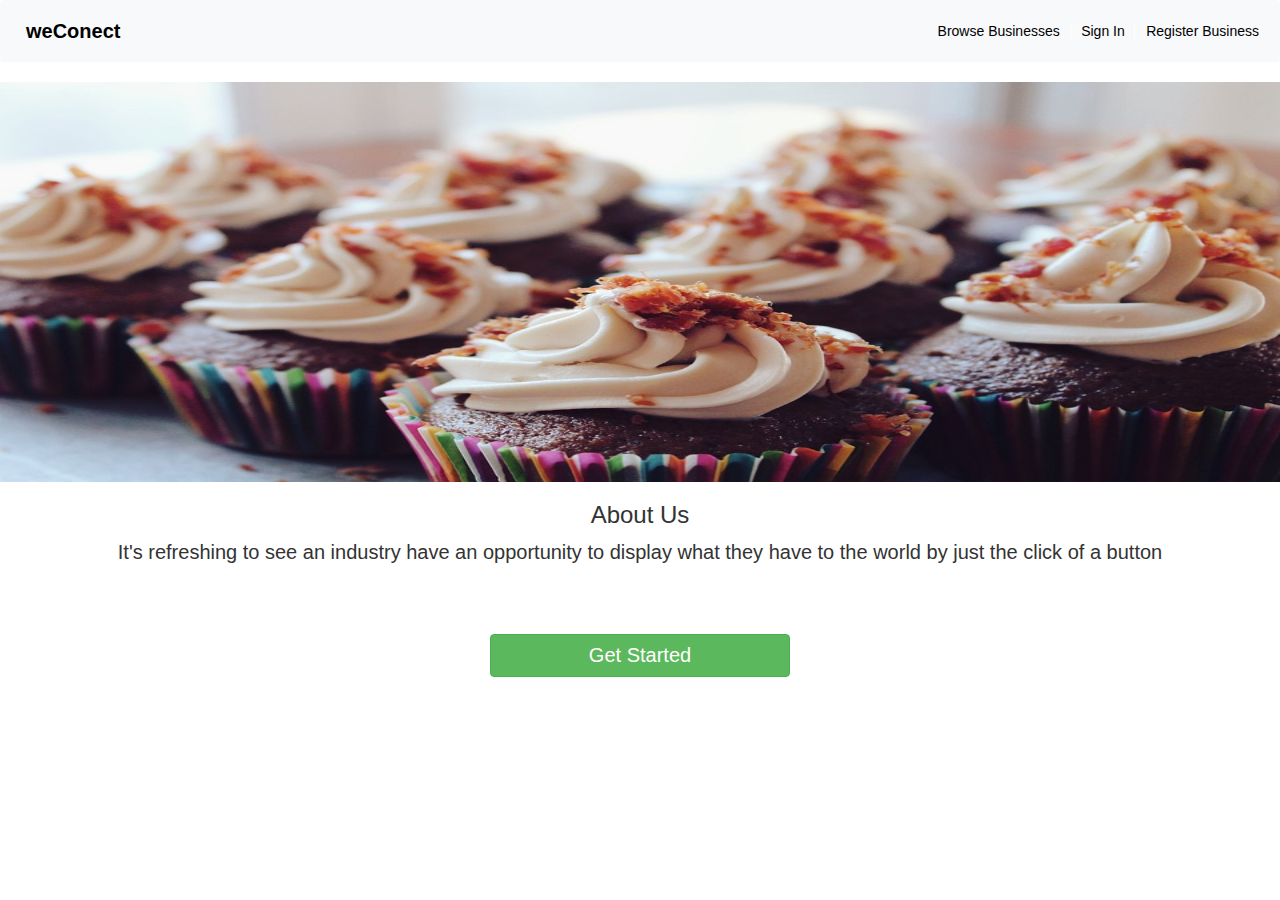
<file: designs/UI/index.html>
<!DOCTYPE html>
<html>
<head>

	<meta charset="UTF-8">
    <link rel="stylesheet" href="https://maxcdn.bootstrapcdn.com/bootstrap/4.0.0/css/bootstrap.min.css" integrity="sha384-Gn5384xqQ1aoWXA+058RXPxPg6fy4IWvTNh0E263XmFcJlSAwiGgFAW/dAiS6JXm" crossorigin="anonymous">
    <link rel="stylesheet" href="bootstrap\css\bootstrap.min.css">
    <link rel="stylesheet" href="style.css">

	<title>weConnect.com</title>
</head>
<body>
	<div> 

		<nav class="navbar navbar-expand-lg fixed-top bg-light">
			<a class="navbar-brand" href="index.html">weConect</a>
			<div class="collapse navbar-collapse" id="navbarSupportedContent">
				<ul class="navbar-nav mr-auto">
					<!-- <li class="nav-item active">
						<a class="nav-link" href="profile">Your Profile</a>
					</li> -->  <!-- only active when user is logged in -->
				</ul>

			</div> <!-- collapse navbar-collapse -->

			<a class="nav-link" href="businesses.html">Browse Businesses</a>  | &nbsp;
			<a class="signin" href="user-login.html">Sign In</a> &nbsp; |
			<a class="nav-link" href="registerbus.html">Register Business</a>

			
		</nav>

		<div class="header">
			<img src="images/header.jpg" class="img-fluid" alt="Responsive image">
		</div> <!-- images -->

		<div class="content">
			<h3>About Us</h3>
			<p>It's refreshing to see an industry have an opportunity to display what they have to the world by just the click of a button</p><br><br>
			<button type="button" class="btn btn-primary btn-success"> <a href="user-register.html"> </a>Get Started </button>
			
		</div> <!-- about us -->


	</div>

</body>
</html>
</file>
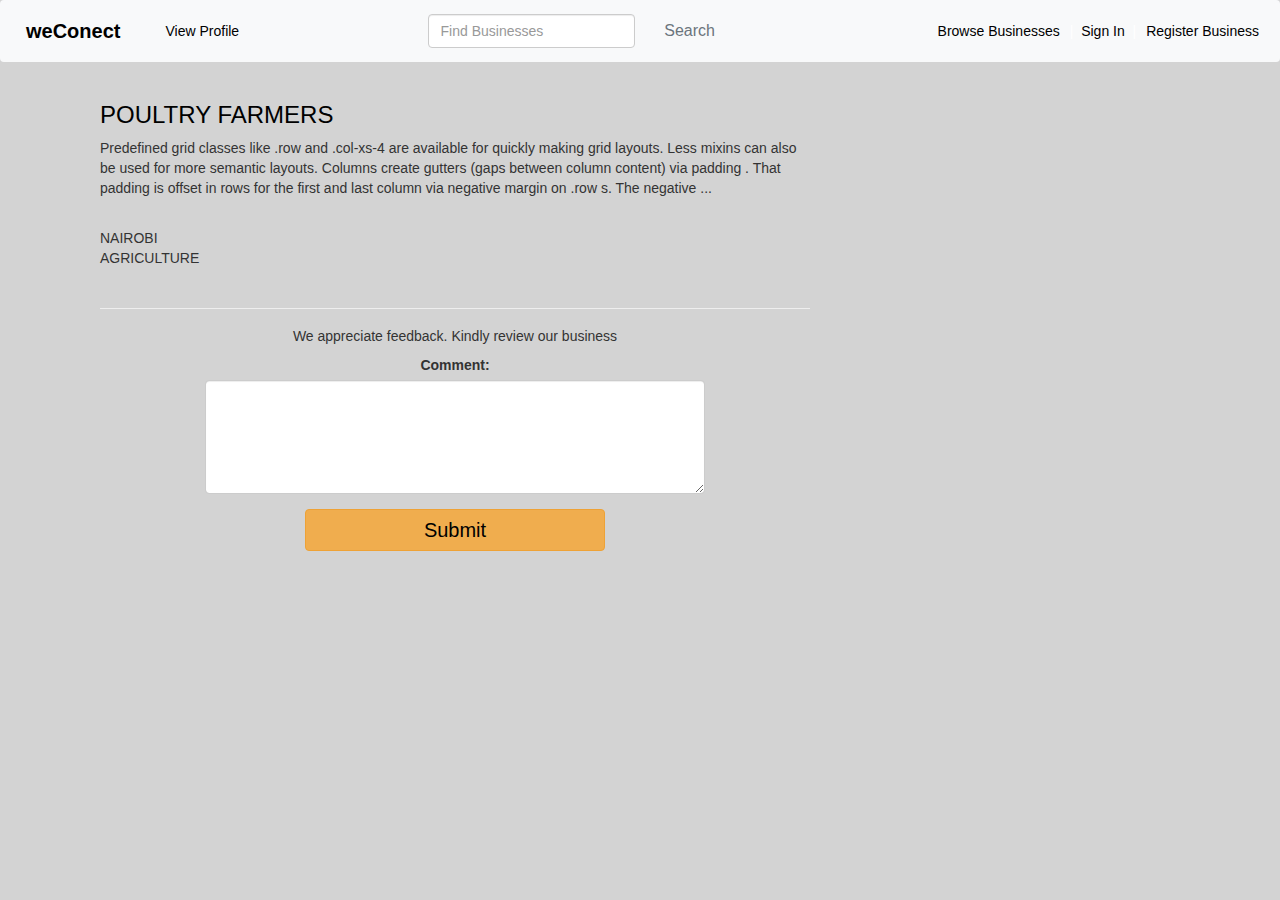
<file: designs/UI/business-profile.html>
<!DOCTYPE html>
<html>
<head>

	<meta charset="UTF-8">
    <link rel="stylesheet" href="https://maxcdn.bootstrapcdn.com/bootstrap/4.0.0/css/bootstrap.min.css" integrity="sha384-Gn5384xqQ1aoWXA+058RXPxPg6fy4IWvTNh0E263XmFcJlSAwiGgFAW/dAiS6JXm" crossorigin="anonymous">
    <link rel="stylesheet" href="bootstrap\css\bootstrap.min.css">
    <link rel="stylesheet" href="style.css">
    <link rel="stylesheet" href="business-profile.css">

	<title>weConnect</title>
</head>
<body>
	
	<div> 

		<nav class="navbar navbar-expand-lg fixed-top bg-light">
			<a class="navbar-brand" href="index.html">weConect</a>
			<div class="collapse navbar-collapse" id="navbarSupportedContent">
				<ul class="navbar-nav mr-auto">
					<li class="nav-item active">
						<a class="nav-link" href="user-profile.html">View Profile</a>
					</li>  <!-- only active when user is logged in -->
				</ul> 
							

				<!-- <div class="row">

					<div class="col-lg-6">

						<div class="input-group" >
					        <input type="text" class="form-control" placeholder="Search Businesses">
					    </div>

					</div>
				</div>  --><!-- for automated search, might use it -->

			</div> <!-- collapse navbar-collapse -->
			<form class="form-inline my-2 my-lg-0">
				<input class="form-control mr-sm-2" type="text" placeholder="Find Businesses">
				<button id="button-search" class="btn btn-outline-secondary" type="submit">Search</button>
			</form>

			<a class="nav-link" href="businesses.html">Browse Businesses</a>  | &nbsp;
			<a class="signin" href="user-login.html">Sign In</a> &nbsp; |
			<a class="nav-link" href="register-bus.html">Register Business</a>

			
		</nav>
	</div> <!-- nav -->

	<div class="container">
		<div class="col-sm-8" >
			<div id="content">
				<a href="business-profile.html"><h3>POULTRY FARMERS</h3></a>
					<P>Predefined grid classes like .row and .col-xs-4 are available for quickly making grid layouts. Less mixins can also be used for more semantic layouts. Columns create gutters (gaps between column content) via padding . That padding is offset in rows for the first and last column via negative margin on .row s. The negative ...</P> <br>

					NAIROBI <br>
					AGRICULTURE<br><br>

					<hr>
				<div id="comments">
					<h5>We appreciate feedback. Kindly review our business</h5>
					<form>
					<div class="form-group">
					  <label for="comment">Comment:</label>
					  <textarea class="form-control" rows="5" id="comment"></textarea>
					</div>
					<button type="submit" class="btn btn-warning" id="btn-submit">Submit</button>
					</form>

					<div>

						
						
					</div> <!-- display comments -->
					
				</div> <!-- comments -->

			</div> <!-- content -->
		</div> <!-- body column -->
	</div> <!-- container -->


</body>
</html>
</file>
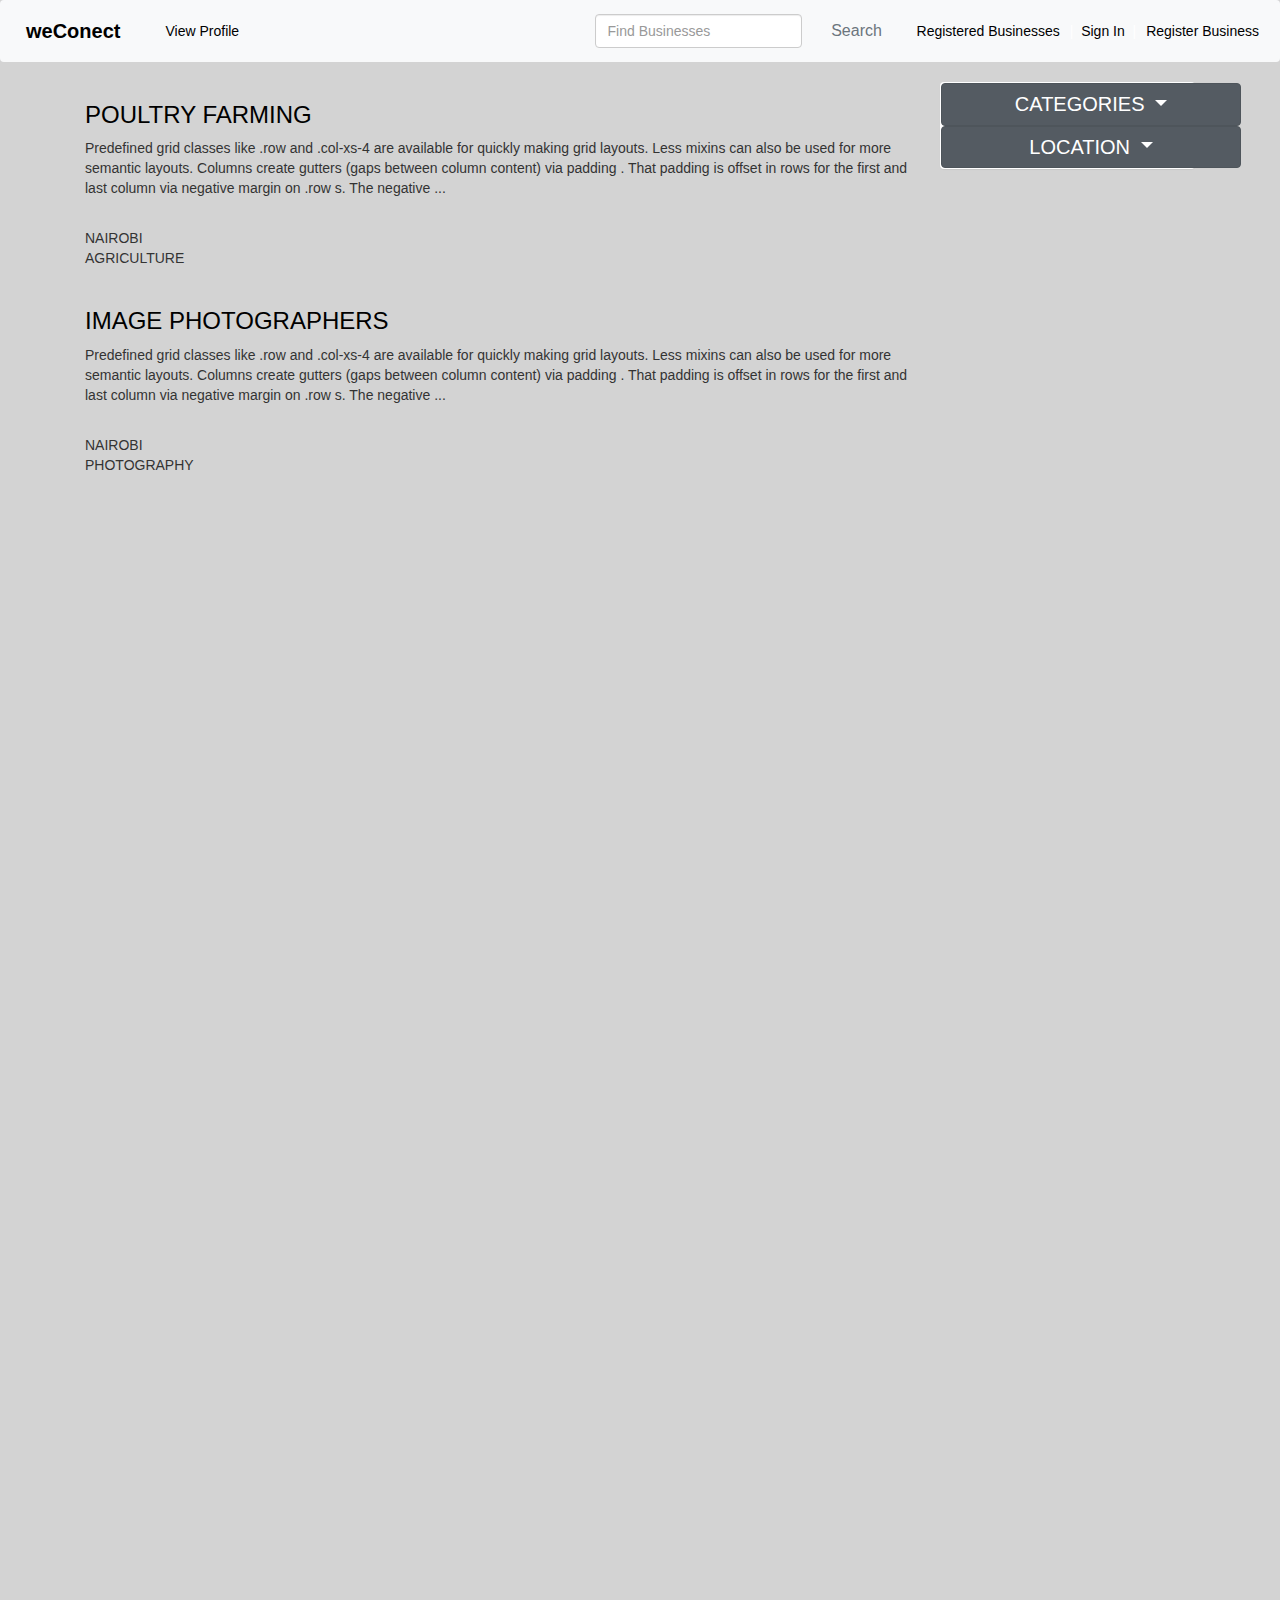
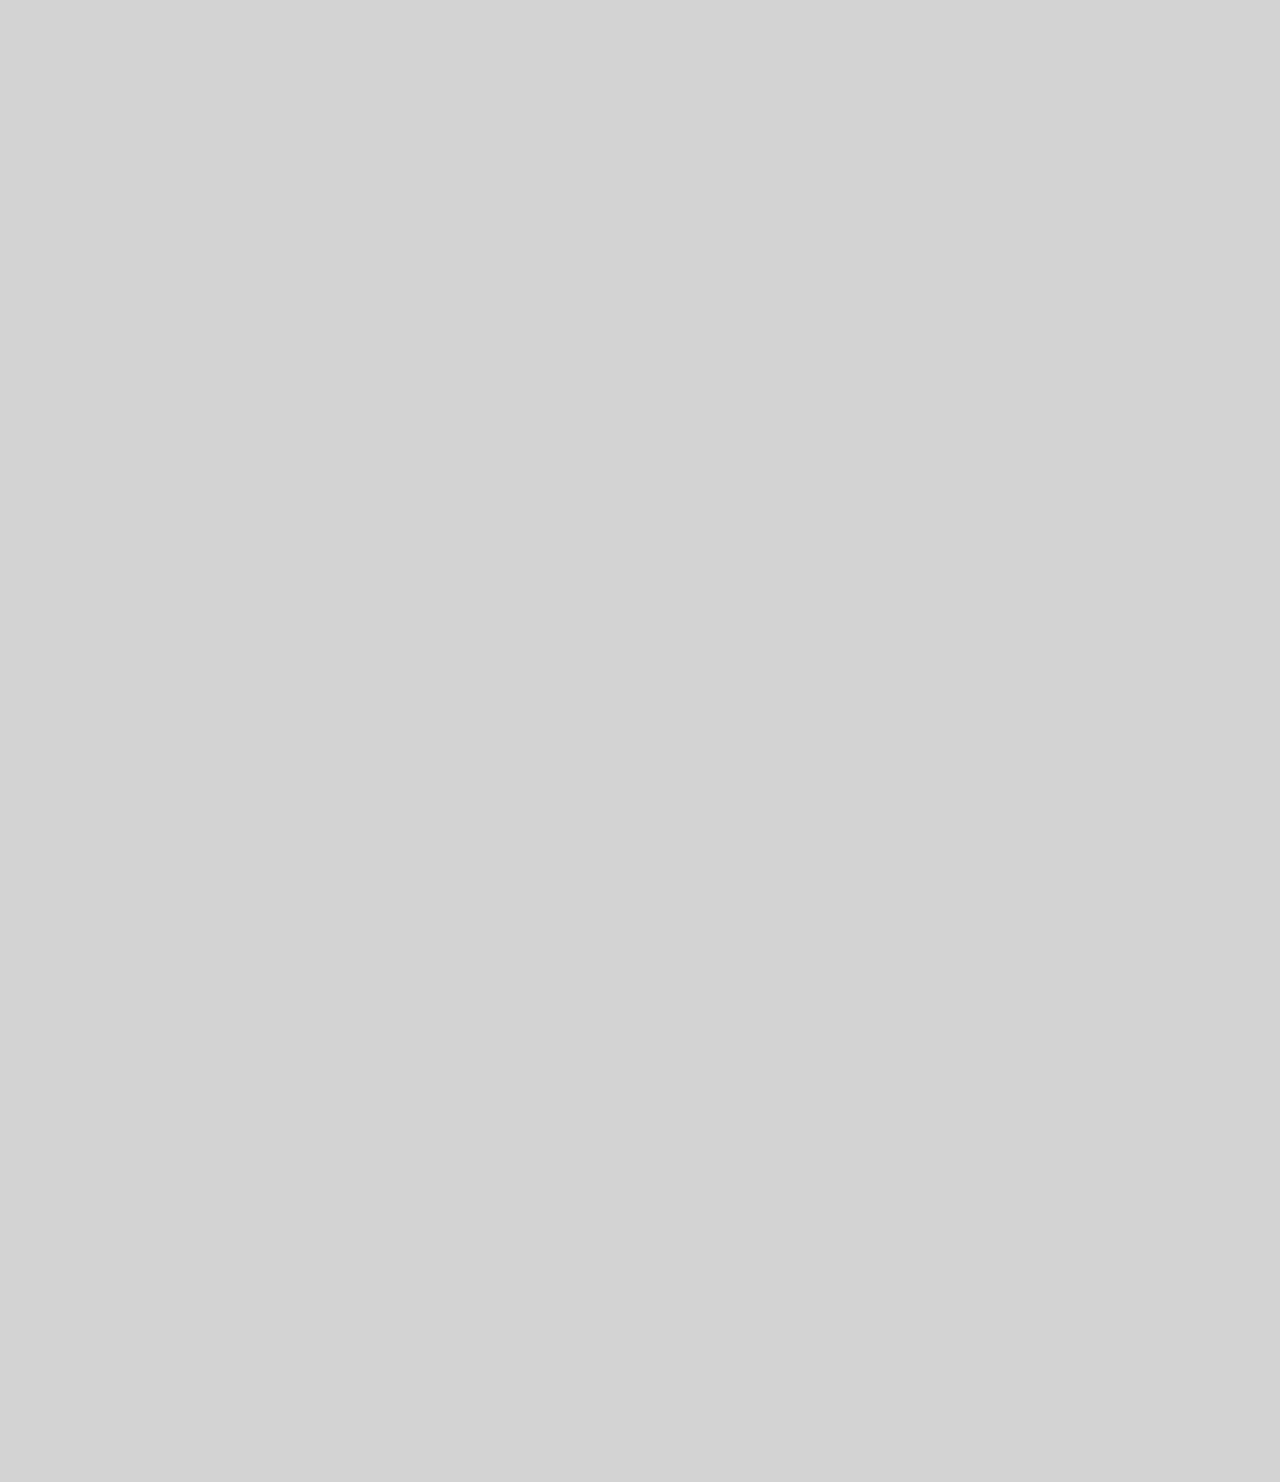
<file: designs/UI/businesses.html>
<!DOCTYPE html>
<html>
<head>

	<meta charset="UTF-8">
    <link rel="stylesheet" href="https://maxcdn.bootstrapcdn.com/bootstrap/4.0.0/css/bootstrap.min.css" integrity="sha384-Gn5384xqQ1aoWXA+058RXPxPg6fy4IWvTNh0E263XmFcJlSAwiGgFAW/dAiS6JXm" crossorigin="anonymous">
    <link rel="stylesheet" href="bootstrap\css\bootstrap.min.css">
    <link rel="stylesheet" href="style.css">
    <link rel="stylesheet" href="businesses.css">

	<title>weConnect.com</title>
</head>
<body>
	 

		<nav class="navbar navbar-expand-lg fixed-top bg-light">
			<a class="navbar-brand" href="index.html">weConect</a>
			<div class="collapse navbar-collapse" id="navbarSupportedContent">
				<ul class="navbar-nav mr-auto">
					<li class="nav-item active">
						<a class="nav-link" href="user-profile.html">View Profile</a>
					</li>  <!-- only active when user is logged in -->
				</ul> 
							

				<!-- <div class="row">

					<div class="col-lg-6">

						<div class="input-group" >
					        <input type="text" class="form-control" placeholder="Search Businesses">
					    </div>

					</div>
				</div>  --><!-- for automated search, might use it -->

			</div> <!-- collapse navbar-collapse -->
			<form class="form-inline my-2 my-lg-0">
				        <input class="form-control mr-sm-2" type="text" placeholder="Find Businesses">
				        <button id="button-search" class="btn btn-outline-secondary" type="submit">Search</button>
			</form>

			<a class="nav-link" href="businesses.html">Registered Businesses</a>  | &nbsp;
			<a class="signin" href="user-login.html">Sign In</a> &nbsp; |
			<a class="nav-link" href="register-bus.html">Register Business</a>

			
		</nav>
	
	

	<div class="container">
		<div class="row">
			<div class="col-sm-9" id="content">
				<div class=""> <!-- iterate to get all business registered. -->
					<div class="">
					<a href="business-profile.html"><h3>POULTRY FARMING</h3></a>
					<P>Predefined grid classes like .row and .col-xs-4 are available for quickly making grid layouts. Less mixins can also be used for more semantic layouts. Columns create gutters (gaps between column content) via padding . That padding is offset in rows for the first and last column via negative margin on .row s. The negative ...</P> <br>

					NAIROBI <br>
					AGRICULTURE<br><br>

					<a href="business-profile.html"><h3>IMAGE PHOTOGRAPHERS</h3> </a>
					<P>Predefined grid classes like .row and .col-xs-4 are available for quickly making grid layouts. Less mixins can also be used for more semantic layouts. Columns create gutters (gaps between column content) via padding . That padding is offset in rows for the first and last column via negative margin on .row s. The negative ...</P> <br>

					NAIROBI <br>
					PHOTOGRAPHY<br>
					</div>



					
				</div> 


				
			</div> <!-- big column -->
			
			<div class="col-sm-3">
				<div class="panel">
					<div class="dropdown show">
  						<a class="btn btn-secondary dropdown-toggle" href="#" role="button" id="dropdownMenuLink" data-toggle="dropdown" aria-haspopup="true" aria-expanded="false">  <!-- not showing -->
						    CATEGORIES
						</a>
						<div class="dropdown-menu" aria-labelledby="dropdownMenuButton">
						    <a class="dropdown-item" href="#">AGRICULTURE</a>
						    <a class="dropdown-item" href="#">BAKERY</a>
						    <a class="dropdown-item" href="#">TECHNOLOGY</a>
						</div>
					</div> <!-- categories -->

					<div class="dropdown show">
  						<a class="btn btn-secondary dropdown-toggle" href="#" role="button" id="dropdownMenuLink" data-toggle="dropdown" aria-haspopup="true" aria-expanded="false">
						    LOCATION
						</a>
						<div class="dropdown-menu" aria-labelledby="dropdownMenuButton">
						    <a class="dropdown-item" href="#">NAIROBI</a>
						    <a class="dropdown-item" href="#">KISUMU</a>
						    <a class="dropdown-item" href="#">MOMBASA</a>
						</div>
					</div> <!-- locations -->

					
				</div> <!-- panel -->
				
			</div><!--  small column -->
		</div> <!-- row -->
		
	</div> <!-- container -->


</body>
</html>
</file>
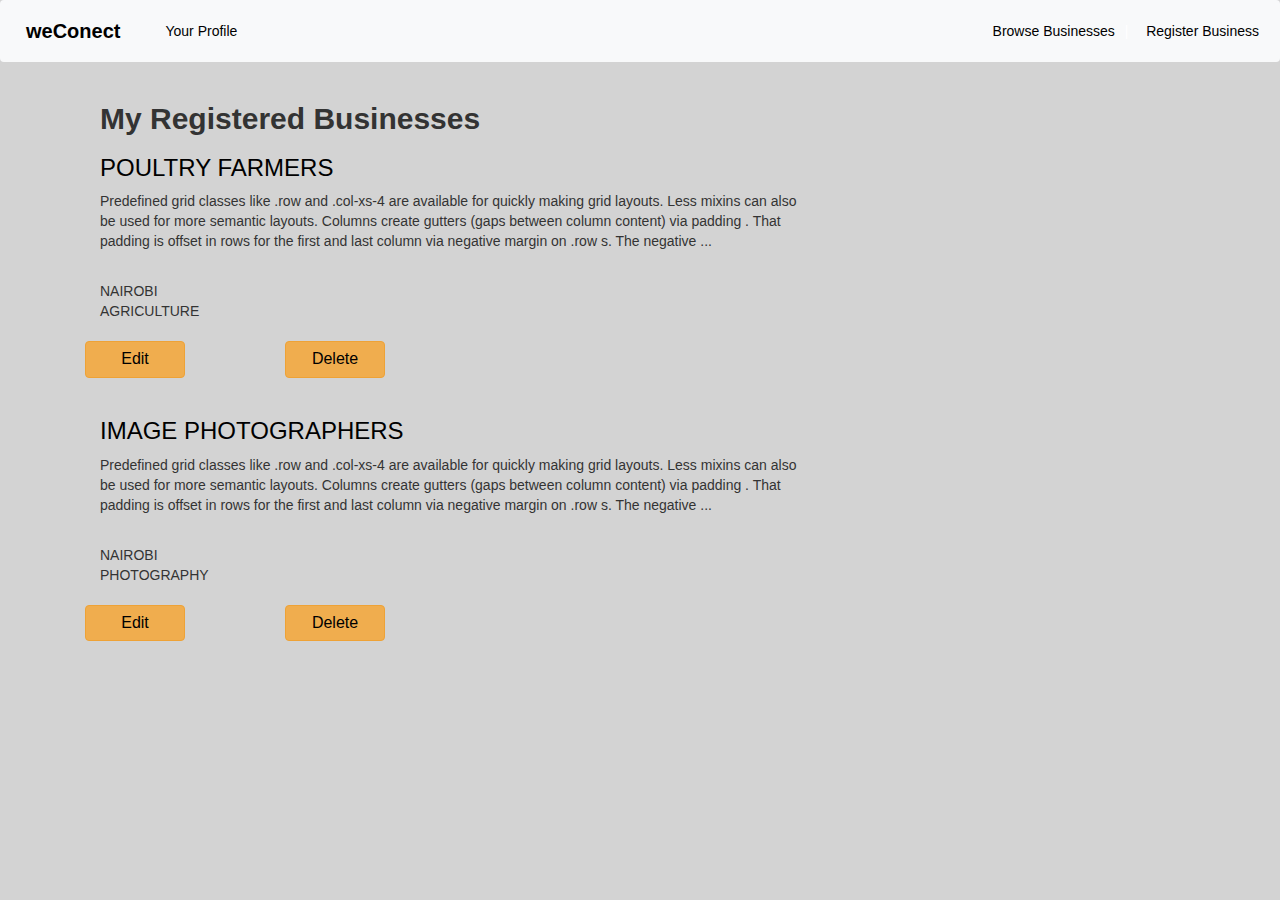
<file: designs/UI/user-profile.html>
<!DOCTYPE html>
<html>
<head>

	<meta charset="UTF-8">
    <link rel="stylesheet" href="https://maxcdn.bootstrapcdn.com/bootstrap/4.0.0/css/bootstrap.min.css" integrity="sha384-Gn5384xqQ1aoWXA+058RXPxPg6fy4IWvTNh0E263XmFcJlSAwiGgFAW/dAiS6JXm" crossorigin="anonymous">
    <link rel="stylesheet" href="bootstrap\css\bootstrap.min.css">
    <link rel="stylesheet" href="style.css">
    <link rel="stylesheet" href="user-profile.css">

	<title>weConnect.com</title>
</head>
<body>
	<div> 

		<nav class="navbar navbar-expand-lg fixed-top bg-light">
			<a class="navbar-brand" href="index.html">weConect</a>
			<div class="collapse navbar-collapse" id="navbarSupportedContent">
				<ul class="navbar-nav mr-auto">
					<li class="nav-item active">
						<a class="nav-link" href="user-profile.html">Your Profile</a>
					</li>  <!-- only active when user is logged in -->
				</ul>

			</div> <!-- collapse navbar-collapse -->

			<a class="nav-link" href="businesses.html">Browse Businesses</a>  | &nbsp;
			<!-- <a class="signin" href="login.html">Sign In</a> &nbsp; | -->
			<a class="nav-link" href="register-bus.html">Register Business</a>

			
		</nav>
	</div>

	<div class="container">
		<div class="col-sm-8">
			<!-- iterate to view user registered businesses -->
			<h2>My Registered Businesses</h2>
			<a href="business-profile.html"><h3>POULTRY FARMERS</h3></a>
			<P>Predefined grid classes like .row and .col-xs-4 are available for quickly making grid layouts. Less mixins can also be used for more semantic layouts. Columns create gutters (gaps between column content) via padding . That padding is offset in rows for the first and last column via negative margin on .row s. The negative ...</P> <br>

			NAIROBI <br>
			AGRICULTURE<br><br>
			<div class="row">
				
				<form class="form-inline my-2 my-lg-0">
					<a  href="register-bus.html" id="button-update" class="btn btn-warning" type="submit" value="edit-business">Edit</a>
				</form> <br>


				<form class="form-inline my-2 my-lg-0">
					<button id="button-update" class="btn btn-warning" type="submit" value="delete-business">Delete</button>
				</form>
			</div> <!-- row --> <br>



			<a href="business-profile.html"><h3>IMAGE PHOTOGRAPHERS</h3> </a>
			<P>Predefined grid classes like .row and .col-xs-4 are available for quickly making grid layouts. Less mixins can also be used for more semantic layouts. Columns create gutters (gaps between column content) via padding . That padding is offset in rows for the first and last column via negative margin on .row s. The negative ...</P> <br>

			NAIROBI <br>
			PHOTOGRAPHY<br><br>
			<div class="row">
				
				<form class="form-inline my-2 my-lg-0">
					<a  href="register-bus.html" id="button-update" class="btn btn-warning" type="submit" value="edit-business">Edit</a>
				</form> <br>


				<form class="form-inline my-2 my-lg-0">
					<button id="button-update" class="btn btn-warning" type="submit" value="delete-business">Delete</button>
				</form>
			</div> <!-- row --> <br>

		</div>

		
	</div> <!-- container -->

</body>
</html>
</file>
<file: designs/UI/style.css>
body{
	font-family: sans-serif;
}

.navbar{
	color: white;
	

}

.navbar-brand{
	font-size:20px;
	font-weight: bold;
	font-family: 
}

a{
	color: black;
	

}
a:hover{
	color: 339900;
}

.img-fluid{
	margin: 0;
	padding: 0;
	background-size: cover;
	background-repeat: no-repeat;
	background-attachment: fixed;
	width: 100%;
	max-height: 400px;
	clip: rect(0px,0px,300px,0px);

}

.content{
	text-align: center;
	font-size: 20px;
}

.btn{
	width: 300px;
	font-size: 20px;
}
</file>
<file: designs/UI/business-profile.css>
form{
	width:500px;
	text-align: center;
	margin: auto;
}

#button-search{
	
	width: 100px;
	font-size: 16px;
}

#btn-submit{
	color: black;
}

body{
	background-color: #D3D3D3;

}

h5{
	text-align: center;
}
</file>
<file: designs/UI/businesses.css>
body{
	background-color: #D3D3D3;

}

.panel{
	background-color: white;
	text-align: center;
}

#content{
	
	height: 3000px;
}
.container{
	height: 100%;

}


#button-search{
	
	width: 100px;
	font-size: 16px;
}
</file>
<file: designs/UI/user-profile.css>
body{
	background-color: #D3D3D3;

}
#button-update{

	width: 100px;
	font-size: 16px;
	margin-right: 100px;
	color: black;
}

h2{
	font-weight: bolder;
}
</file>
